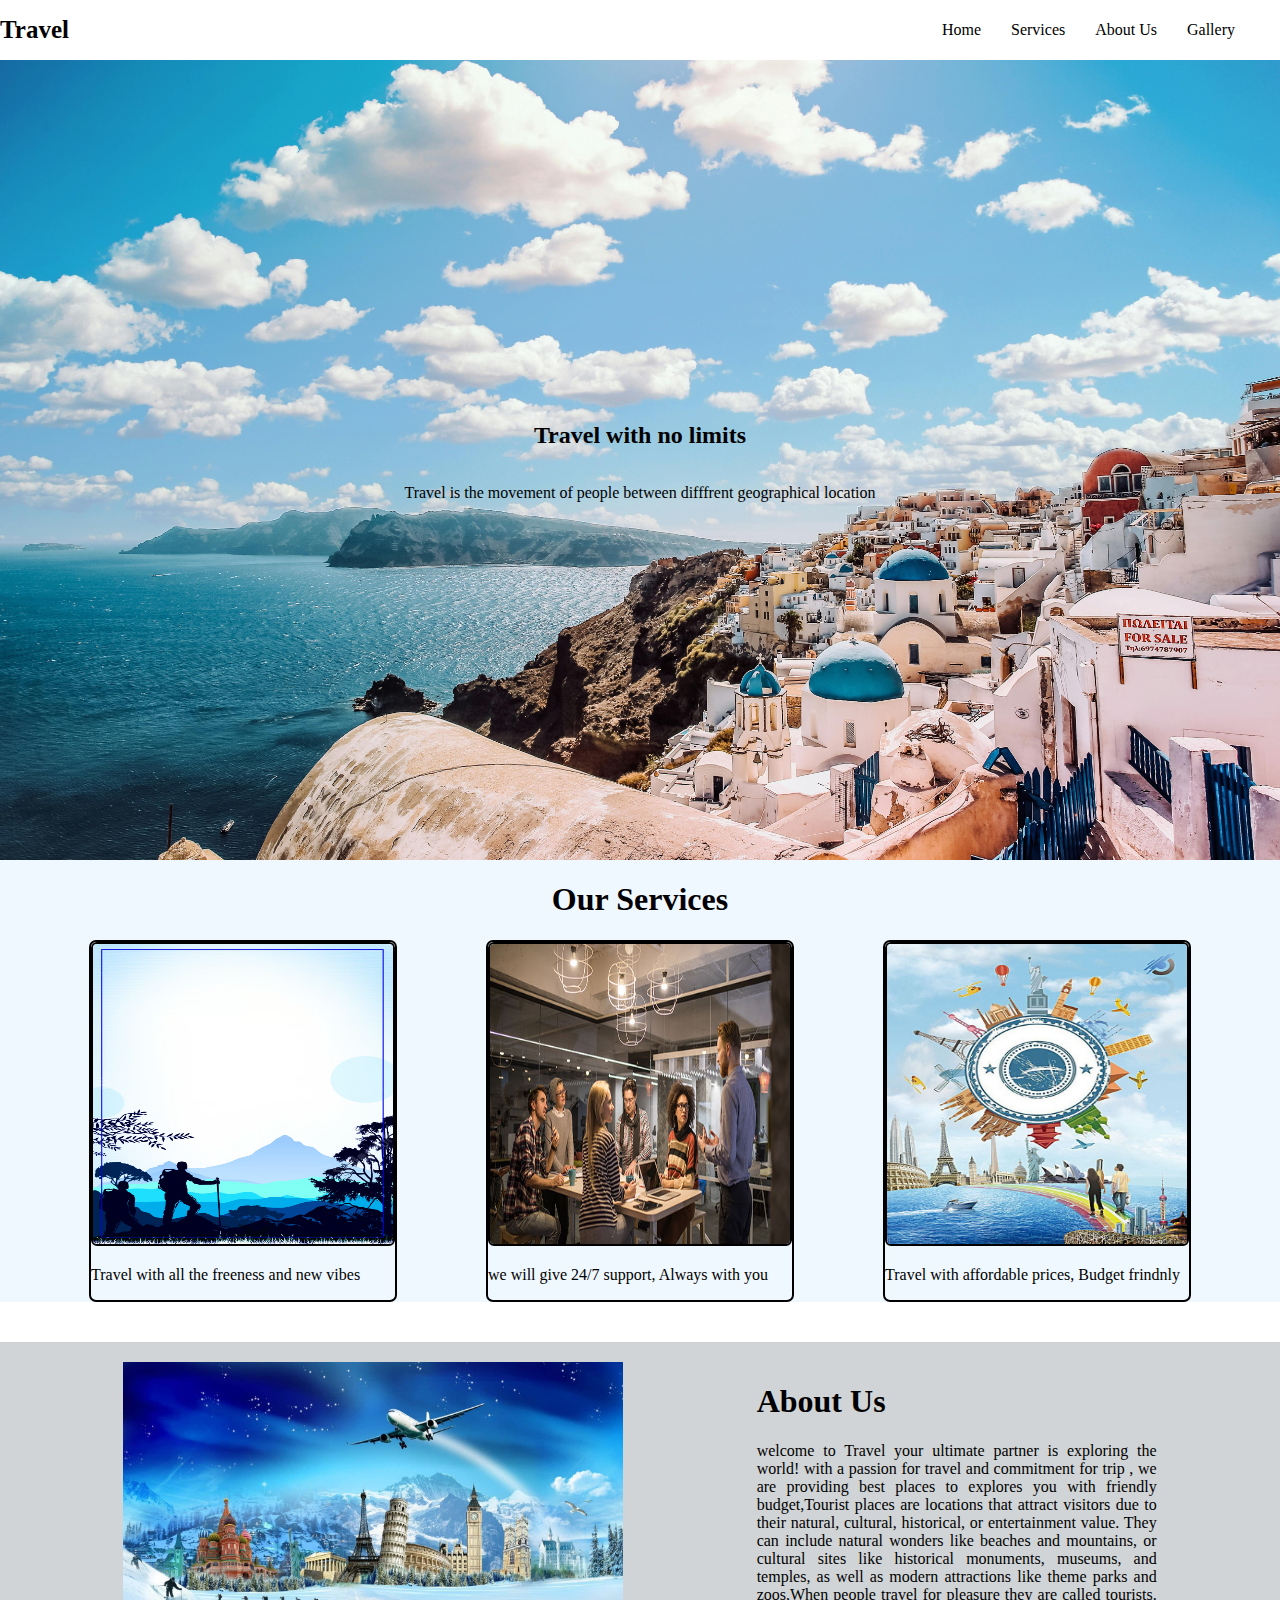
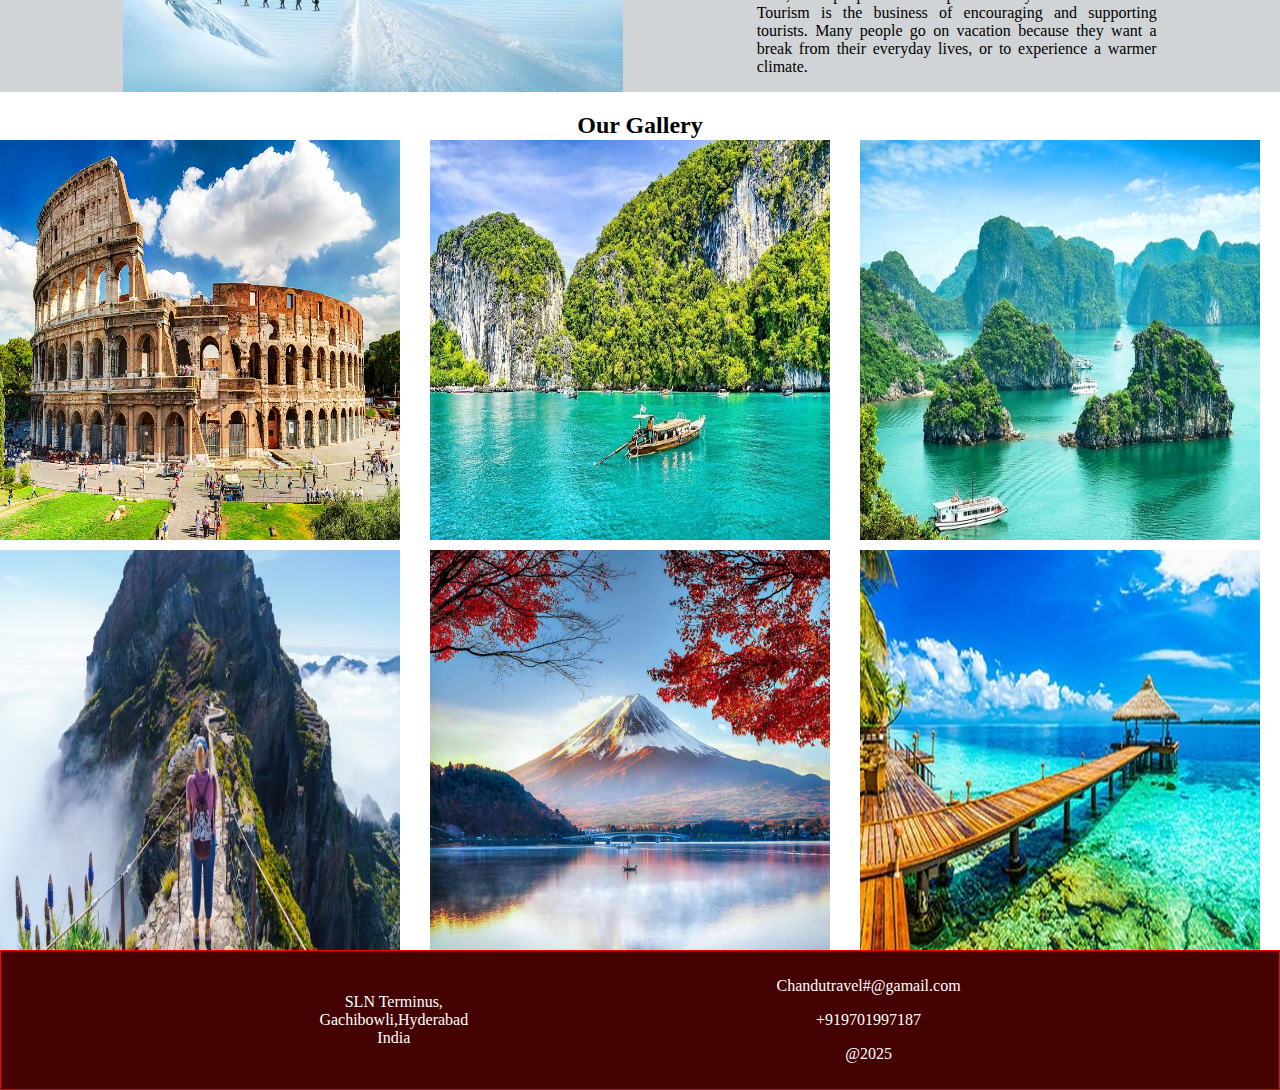
<file: index.html>
<!DOCTYPE html>
<html lang="en">

<head>

  <meta name="viewport" content="width=device-width, initial-scale=1.0">
  <link rel="stylesheet" href="destiny.css">
  <title>Travel</title>
</head>

<body>
  <div class="container">
    <div class="'header">
      

      </div>
      <div class="menu_area">
        
        <span class="air"><strong>Travel</strong></span>
        <ul>
          <li>Home</li>
          <li>Services</li>
          <li>About Us</li>
          <li>Gallery</li>
        </ul>
      </div>



    </div>
    <div class="content">
      <div class="main_content">
        <h2 class="main_leading">Travel with no limits</h2>
        <p>Travel is the movement of people between difffrent geographical location</p>
      </div>
      <h1 class="services_heading">Our Services</h1>
      <div class="services">
        <div class="card1">
          <img src="card1.avif" class="card1">
          <p>Travel with all the freeness and new vibes</p>
        </div>
        <div class="card2">
          <img src="card11.jpg" class="card2">
          <p> we will give 24/7 support, Always with you</p>
        </div>
        <div class="card3">
          <img src="card2.jpg" class="card" 3>
          <p>Travel with affordable prices, Budget frindnly</p>
        </div>
      </div>

    </div>
    <div class="services">
    </div>

    <div class="about_us">
      <img src="side.jpg" class="side_img">
      <div class="side_text">
        <h1>About Us</h1>
        <p>welcome to Travel your ultimate partner is exploring the world! with a passion for travel and commitment for
          trip , we are providing best places to explores you with friendly budget,Tourist places are locations that
          attract visitors due to their natural, cultural, historical, or entertainment value. They can include natural
          wonders like beaches and mountains, or cultural sites like historical monuments, museums, and temples, as well
          as modern attractions like theme parks and zoos,When people travel for pleasure they are called tourists.
          Tourism is the business of encouraging and supporting tourists. Many people go on vacation because they want a
          break from their everyday lives, or to experience a warmer climate.</p>
      </div>
    </div>
    <div class="gallery">
      <h2 class="gallery_text">Our Gallery</h2>
      <br>
      <div class="images"> <img src="gallery1.jpg" class="g1">
        <img src="gallery2.jpg" class="g2">
        <img src="gallery3.jpg" class="g3">
        <img src="gallery4.avif" class="g4">
        <img src="gallery5.jpg" class="g5">
        <img src="gallery6.jpg" class="g6">
      </div>
    </div>
  </div>
  <div class="footer">
    <div class="address">
      SLN Terminus,<br>
      Gachibowli,Hyderabad<br>
      India
    </div>
    <div class="contact">
      <p>Chandutravel#@gamail.com</p>

      <p>+919701997187</p>

      <P>@2025</P>



    </div>
  </div>
  </div>
</body>

</html>
</file>
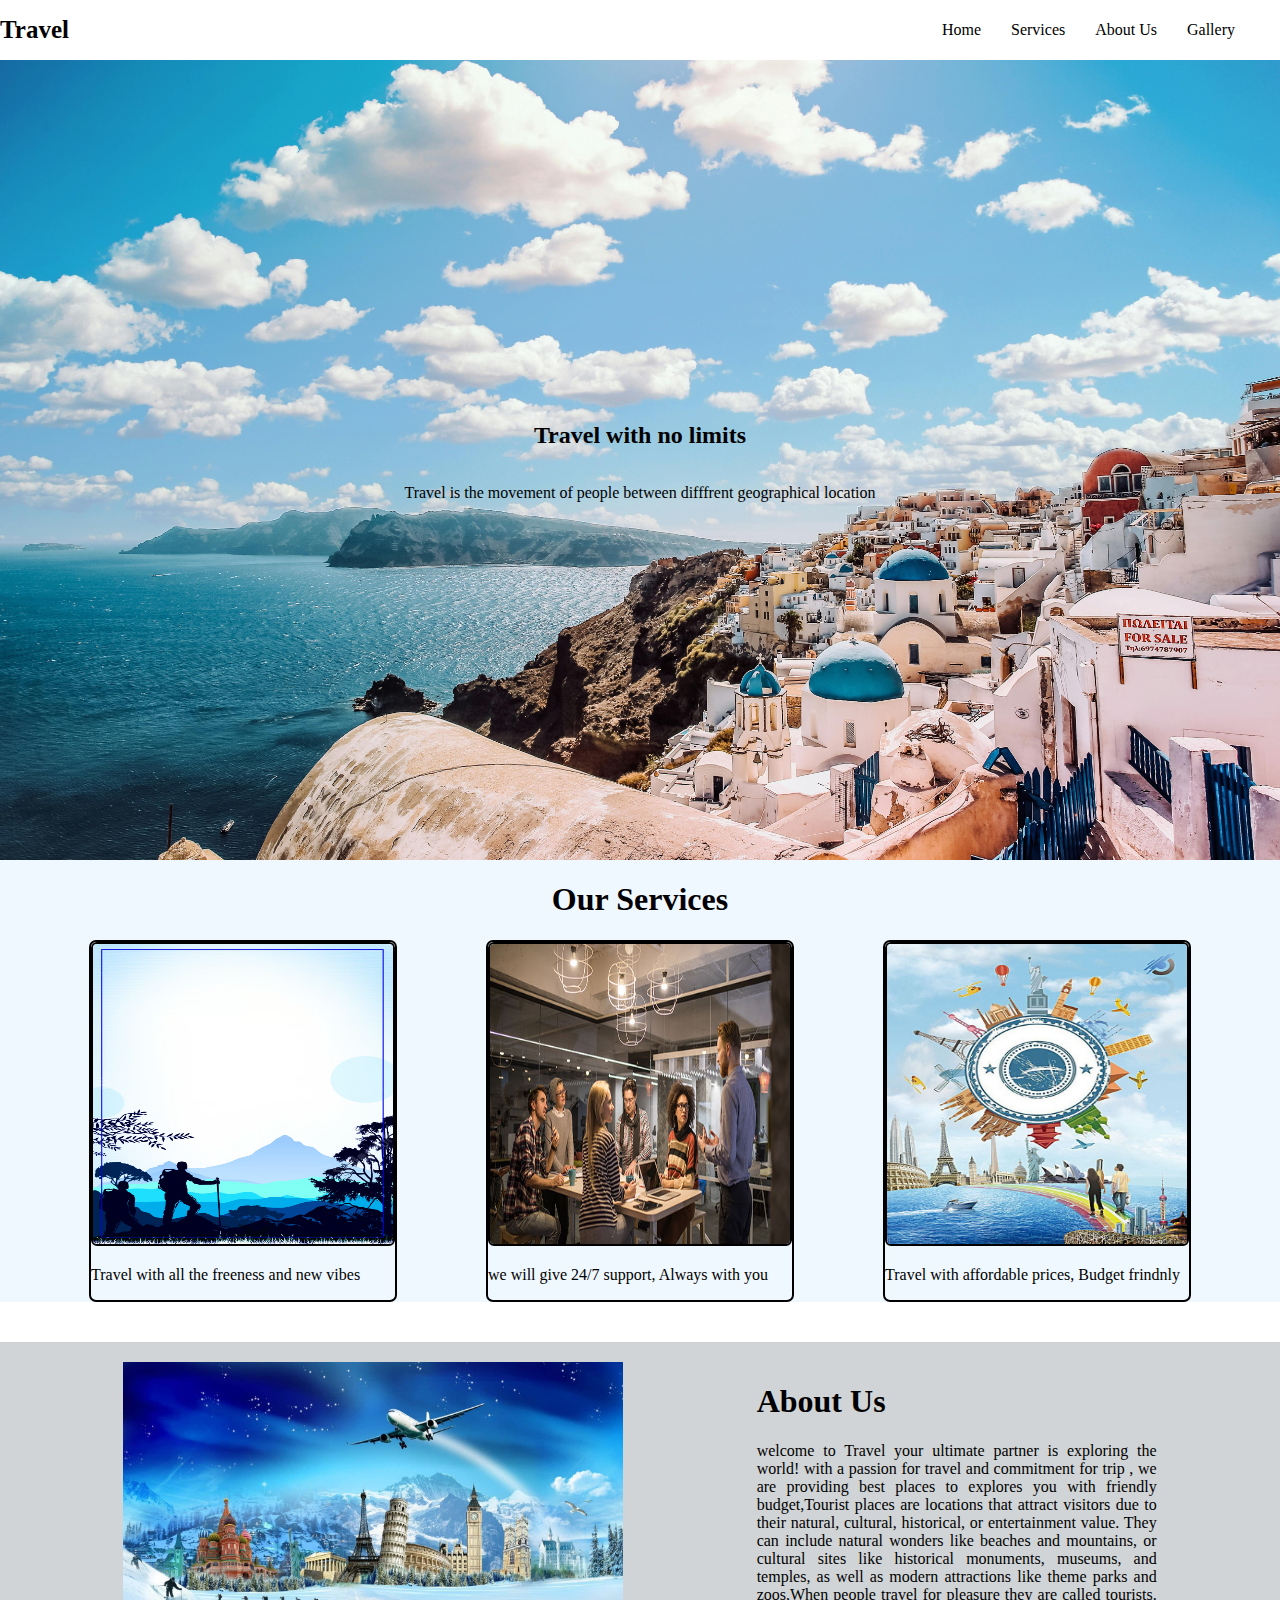
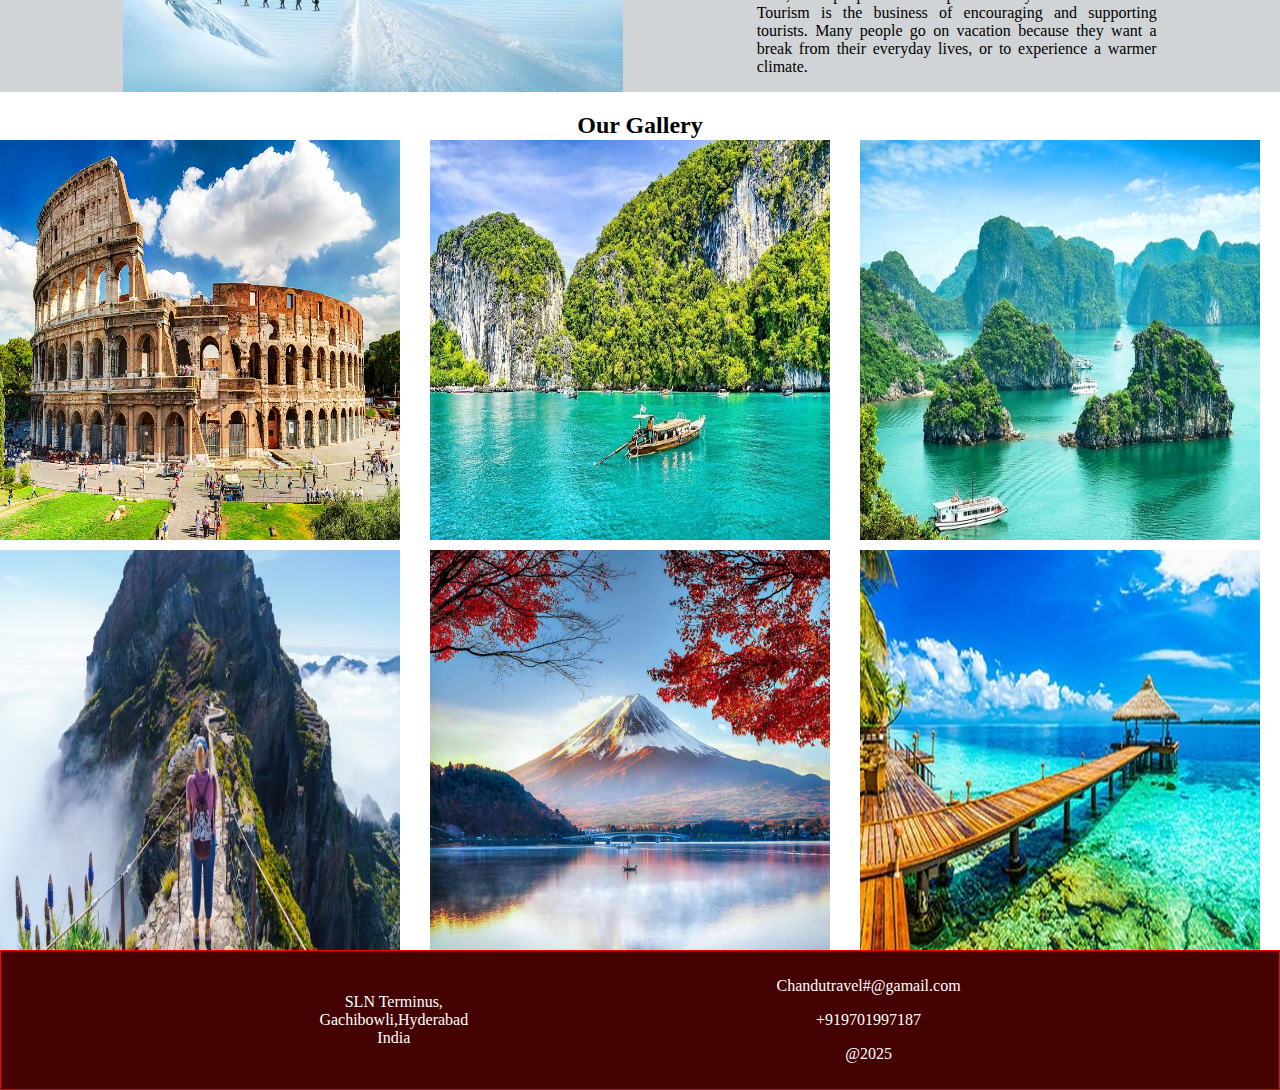
<file: destiny.html>
<!DOCTYPE html>
<html lang="en">

<head>

  <meta name="viewport" content="width=device-width, initial-scale=1.0">
  <link rel="stylesheet" href="destiny.css">
  <title>Travel</title>
</head>

<body>
  <div class="container">
    <div class="'header">
      

      </div>
      <div class="menu_area">
        
        <span class="air"><strong>Travel</strong></span>
        <ul>
          <li>Home</li>
          <li>Services</li>
          <li>About Us</li>
          <li>Gallery</li>
        </ul>
      </div>



    </div>
    <div class="content">
      <div class="main_content">
        <h2 class="main_leading">Travel with no limits</h2>
        <p>Travel is the movement of people between difffrent geographical location</p>
      </div>
      <h1 class="services_heading">Our Services</h1>
      <div class="services">
        <div class="card1">
          <img src="card1.avif" class="card1">
          <p>Travel with all the freeness and new vibes</p>
        </div>
        <div class="card2">
          <img src="card11.jpg" class="card2">
          <p> we will give 24/7 support, Always with you</p>
        </div>
        <div class="card3">
          <img src="card2.jpg" class="card" 3>
          <p>Travel with affordable prices, Budget frindnly</p>
        </div>
      </div>

    </div>
    <div class="services">
    </div>

    <div class="about_us">
      <img src="side.jpg" class="side_img">
      <div class="side_text">
        <h1>About Us</h1>
        <p>welcome to Travel your ultimate partner is exploring the world! with a passion for travel and commitment for
          trip , we are providing best places to explores you with friendly budget,Tourist places are locations that
          attract visitors due to their natural, cultural, historical, or entertainment value. They can include natural
          wonders like beaches and mountains, or cultural sites like historical monuments, museums, and temples, as well
          as modern attractions like theme parks and zoos,When people travel for pleasure they are called tourists.
          Tourism is the business of encouraging and supporting tourists. Many people go on vacation because they want a
          break from their everyday lives, or to experience a warmer climate.</p>
      </div>
    </div>
    <div class="gallery">
      <h2 class="gallery_text">Our Gallery</h2>
      <br>
      <div class="images"> <img src="gallery1.jpg" class="g1">
        <img src="gallery2.jpg" class="g2">
        <img src="gallery3.jpg" class="g3">
        <img src="gallery4.avif" class="g4">
        <img src="gallery5.jpg" class="g5">
        <img src="gallery6.jpg" class="g6">
      </div>
    </div>
  </div>
  <div class="footer">
    <div class="address">
      SLN Terminus,<br>
      Gachibowli,Hyderabad<br>
      India
    </div>
    <div class="contact">
      <p>Chandutravel#@gamail.com</p>

      <p>+919701997187</p>

      <P>@2025</P>



    </div>
  </div>
  </div>
</body>

</html>
</file>
<file: destiny.css>
*
body{
    margin: 0;
}

.header{
    height: 50px;
    display: flex;
    justify-content: space-between;
}
  ul{
    display: flex;
    list-style-type: none;
    gap: 20px;
    padding-right: 40px;
 }
  
 .menu_area span{
 font-size: 25px;
 }
 .menu_area{
    display: flex;
    flex-direction: row;
    justify-content: space-between;
    align-items: center;
 }
  li{
 padding: 5px;
 border-radius: 2px;
 transition: transform 0.5s, background-color 0.5s;


  }


 li:hover{
 transform: scale(1.1);
 background-color: aliceblue;
 border-bottom: 2px solid black;
 cursor: pointer;


 }
  .main_content{
    background-image: url(xll.jpg);
    background-repeat: no-repeat;
    background-position: center;
    background-size: cover;
    object-fit: fill;
    height: 800px;
    text-align: center;
    display: flex;
    justify-content: center;
    align-items: center;
    flex-direction: column;
    flex-wrap: wrap;
  }
  
  .services{
 display: flex;
 flex-wrap: wrap;
 width: 100;
 margin-top: 20px;
 justify-content: space-evenly;
  }
   .services_heading{
    text-align: center;
   }
   .card1,.card2,.card3{
    border: 2px solid black;
    border-radius: 7px;


   }
   .content{
   background-color: aliceblue;
   }
   .card1 img, .card2 img, .card3 img{
    border: 2px solid black;
    text-align: center;
    border-radius: 6px;
    height: 300px;
    width: 300px;

   }
    
  .about_us{
    padding-top: 20px;
    display: flex;
    flex-wrap: wrap;
    gap: 10px;
    background-color: rgb(209, 212, 214);
    justify-content: space-evenly;
    margin-top: 20px;
  }

  .side_img{
    max-width: 500px;
  }
  
  .side_text{
    max-width: 400px;
    text-align: justify;
  }
  .g1,.g2,.g3,.g4,.g5,.g6{
    max-width: 500px;
    cursor: pointer;
    transition: transform 1s;
  }

  .g1:hover,.g2:hover,.g3:hover,.g4:hover,.g5:hover,.g6:hover{
    transform: scale(1.1);
  }
  .gallery{
    display: flex;
    flex-direction: column;
    gap: 30px;
  }
   .gallery_text{
    position: absolute;
    width: 100%;

    text-align: center;
   }
   .gallery .images{
    display: grid;
    grid-template-columns: auto auto auto;
    gap: 10px;
   }

   .gallery img{
    height: 400px;
    width: 400px;
   }
   
   .footer{
    text-align: center;
    background-color: rgb(68, 2, 2) ;
    color: white;
    padding: 10px;
    display: flex;
    flex-wrap: wrap;
    justify-content: space-evenly;
    align-items: center;
    border: 1px solid red;
   }
   
   .address{
    display: flex;
    flex-direction: row;
   }

   /* .card1,.card11,.card2,.card_1,.card_2,.card_3{
    max-width: 200px;
    border: 2px solid black;
    text-align: center;
    border-radius: 5px;
   } */
</file>
